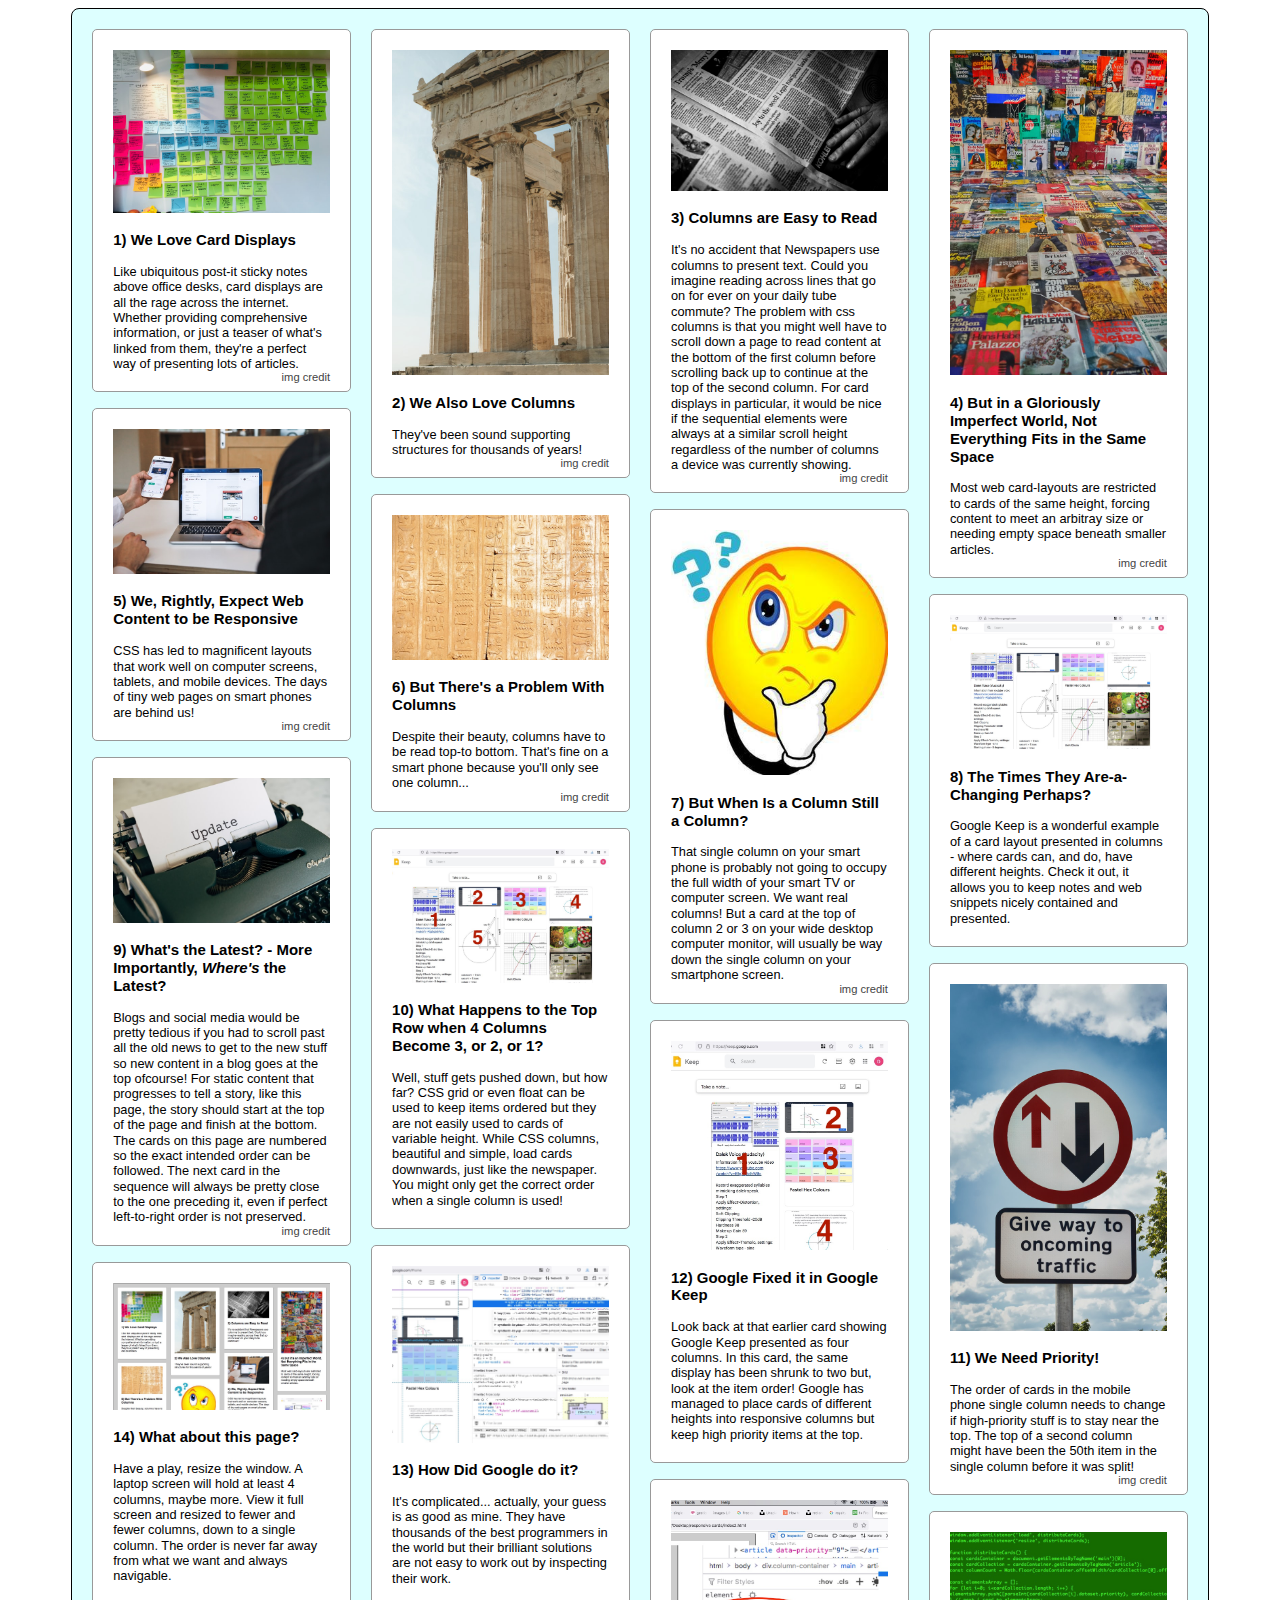
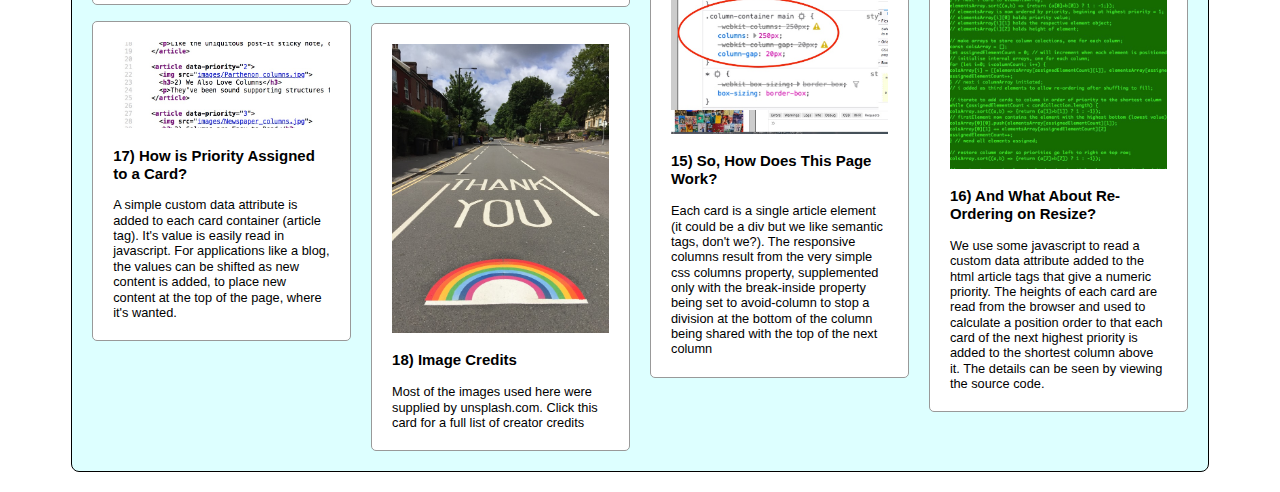
<file: index.html>
<!doctype html>
<html dir="ltr" lang="en-us">
  <head>
    <meta charset="utf-8">
    <meta name="viewport" content="width=device-width, initial-scale=1">
    <title>Responsive Card Columns</title>
    <link rel="stylesheet" href="styles.css">
    <script src="priority.js" defer></script>
  </head>
  <body>

  <div class="column-container">
  <main>

  <article data-priority="1">
    <img src="images/Stickies_post-it_notes.jpg">
    <h3>1) We Love Card Displays</h3>
    <p>Like ubiquitous post-it sticky notes above office desks, card displays are all the rage across the internet. Whether providing comprehensive information, or just a teaser of what's linked from them, they're a perfect way of presenting lots of articles.</p>
    <span class="small-block"><a class="small" href="acknowledgements.html" target=”_blank”>img credit</a></span>
  </article>

  <article data-priority="2">    
    <img src="images/Parthenon_columns.jpg">
    <h3>2) We Also Love Columns</h3>
    <p>They've been sound supporting structures for thousands of years!</p> 
    <span class="small-block"><a class="small" href="acknowledgements.html" target=”_blank”>img credit</a></span>
  </article>

  <article data-priority="3">
    <img src="images/Newspaper_columns.jpg">
    <h3>3) Columns are Easy to Read</h3>
    <p>It's no accident that Newspapers use columns to present text. Could you imagine reading across lines that go on for ever on your daily tube commute? The problem with css columns is that you might well have to scroll down a page to read content at the bottom of the first column before scrolling back up to continue at the top of the second column. For card displays in particular, it would be nice if the sequential elements were always at a similar scroll height regardless of the number of columns a device was currently showing.</p> 
    <span class="small-block"><a class="small" href="acknowledgements.html" target=”_blank”>img credit</a></span>
  </article>

  <article data-priority="4">
    <img src="images/Magazine_bookstand.jpg">
    <h3>4) But in a Gloriously Imperfect World, Not Everything Fits in the Same Space</h3>
    <p>Most web card-layouts are restricted to cards of the same height, forcing content to meet an arbitray size or needing empty space beneath smaller articles.</p>
    <span class="small-block"><a class="small" href="acknowledgements.html" target=”_blank”>img credit</a></span>
  </article>

  <article data-priority="5">
    <img src="images/phone_and_laptop.jpg">
    <h3>5) We, Rightly, Expect Web Content to be Responsive</h3>
    <p>CSS has led to magnificent layouts that work well on computer screens, tablets, and mobile devices. The days of tiny web pages on smart phones are behind us!</p>
    <span class="small-block"><a class="small" href="acknowledgements.html" target=”_blank”>img credit</a></span> 
  </article>

  <article data-priority="6">    
    <img src="images/Hieroglyphics.jpg">
    <h3>6) But There's a Problem With Columns</h3>
    <p>Despite their beauty, columns have to be read top-to bottom. That's fine on a smart phone because you'll only see one column...</p>
    <span class="small-block"><a class="small" href="acknowledgements.html" target=”_blank”>img credit</a></span>
  </article>

  <article data-priority="7">
    <img src="images/puzzled_emoji.jpg">
    <h3>7) But When Is a Column Still a Column?</h3>
    <p>That single column on your smart phone is probably not going to occupy the full width of your smart TV or computer screen. We want real columns! But a card at the top of column 2 or 3 on your wide desktop computer monitor, will usually be way down the single column on your smartphone screen.</p>
    <span class="small-block"><a class="small" href="acknowledgements.html" target=”_blank”>img credit</a></span>
  </article>

  <article data-priority="8">    
    <img src="images/Google_Keep.jpg">
    <h3>8) The Times They Are-a-Changing Perhaps?</h3>
    <p>Google Keep is a wonderful example of a card layout presented in columns - where cards can, and do, have different heights. Check it out, it allows you to keep notes and web snippets nicely contained and presented.</p> 
  </article>

  <article data-priority="9">
    <img src="images/update.jpg">
    <h3>9) What's the Latest? - More Importantly, <i>Where's</i> the Latest?</h3>
    <p>Blogs and social media would be pretty tedious if you had to scroll past all the old news to get to the new stuff so new content in a blog goes at the top ofcourse! For static content that progresses to tell a story, like this page, the story should start at the top of the page and finish at the bottom. The cards on this page are numbered so the exact intended order can be followed. The next card in the sequence will always be pretty close to the one preceding it, even if perfect left-to-right order is not preserved.</p>
     <span class="small-block"><a class="small" href="acknowledgements.html" target=”_blank”>img credit</a></span> 
  </article>

  <article data-priority="10">
    <img src="images/Google_Keep_4_cols.jpg">
    <h3>10) What Happens to the Top Row when 4 Columns Become 3, or 2, or 1?</h3>
    <p>Well, stuff gets pushed down, but how far? CSS grid or even float can be used to keep items ordered but they are not easily used to cards of variable height. While CSS columns, beautiful and simple, load cards downwards, just like the newspaper. You might only get the correct order when a single column is used! </p>
  </article>

  <article data-priority="11">    
    <img src="images/priority.jpg">
    <h3>11) We Need Priority!</h3>
    <p>The order of cards in the mobile phone single column needs to change if high-priority stuff is to stay near the top. The top of a second column might have been the 50th item in the single column before it was split!</p> 
    <span class="small-block"><a class="small" href="acknowledgements.html" target=”_blank”>img credit</a></span>
  </article>

  <article data-priority="12">    
    <img src="images/Google_Keep_2columns.jpg">
    <h3>12) Google Fixed it in Google Keep</h3>
    <p>Look back at that earlier card showing Google Keep presented as four columns. In this card, the same display has been shrunk to two but, look at the item order! Google has managed to place cards of different heights into responsive columns but keep high priority items at the top.</p> 
  </article>
    
  <article data-priority="13">    
    <img src="images/Google_Keep_inspector.jpg">
    <h3>13) How Did Google do it?</h3>
    <p>It's complicated... actually, your guess is as good as mine. They have thousands of the best programmers in the world but their brilliant solutions are not easy to work out by inspecting their work.</p> 
  </article>

  <article data-priority="14">    
    <img src="images/this_page.jpg">
    <h3>14) What about this page?</h3>
    <p>Have a play, resize the window. A laptop screen will hold at least 4 columns, maybe more. View it full screen and resized to fewer and fewer columns, down to a single column. The order is never far away from what we want and always navigable.</p> 
  </article>

  <article data-priority="15">    
    <img src="images/css_code.jpg">
    <h3>15) So, How Does This Page Work?</h3>
    <p>Each card is a single article element (it could be a div but we like semantic tags, don't we?). The responsive columns result from the very simple css columns property, supplemented only with the break-inside property being set to avoid-column to stop a division at the bottom of the column being shared with the top of the next column</p> 
  </article>

  <article data-priority="16">    
    <img src="images/javascript.jpg">
    <h3>16) And What About Re-Ordering on Resize?</h3>
    <p>We use some javascript to read a custom data attribute added to the html article tags that give a numeric priority. The heights of each card are read from the browser and used to calculate a position order to that each card of the next highest priority is added to the shortest column above it. The details can be seen by viewing the source code.</p> 
  </article>

  <article data-priority="17">    
    <img src="images/data_attribute.jpg">
    <h3>17) How is Priority Assigned to a Card?</h3>
    <p>A simple custom data attribute is added to each card container (article tag). It's value is easily read in javascript. For applications like a blog, the values can be shifted as new content is added, to place new content at the top of the page, where it's wanted.</p> 
  </article>

  <article data-priority="18">
    <a class="panel" href="acknowledgements.html" target=”_blank”>  
    <img src="images/thankyou.jpg">
    <h3>18) Image Credits</h3>
    <p>Most of the images used here were supplied by unsplash.com. Click this card for a full list of creator credits</p>
     </a> 
  </article>
    

  </main>
  </div>


  </body>
</html>
</file>
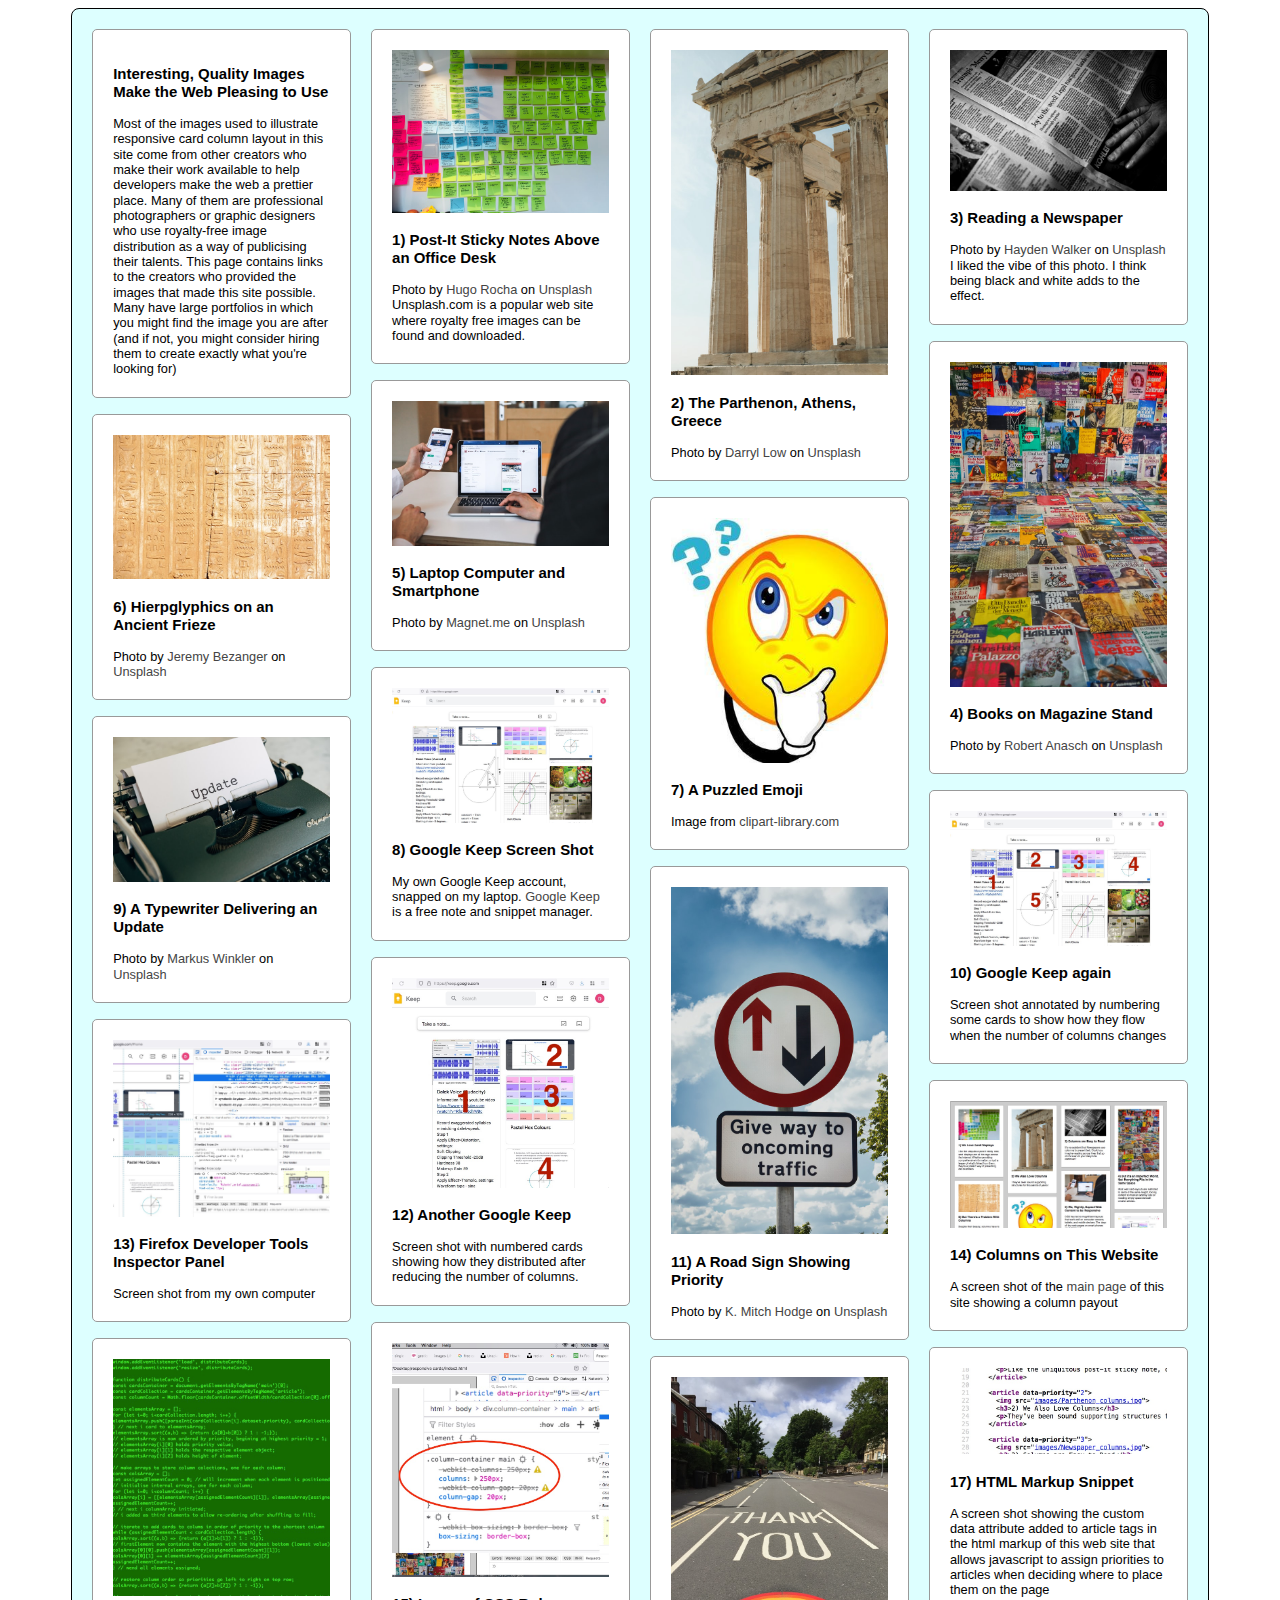
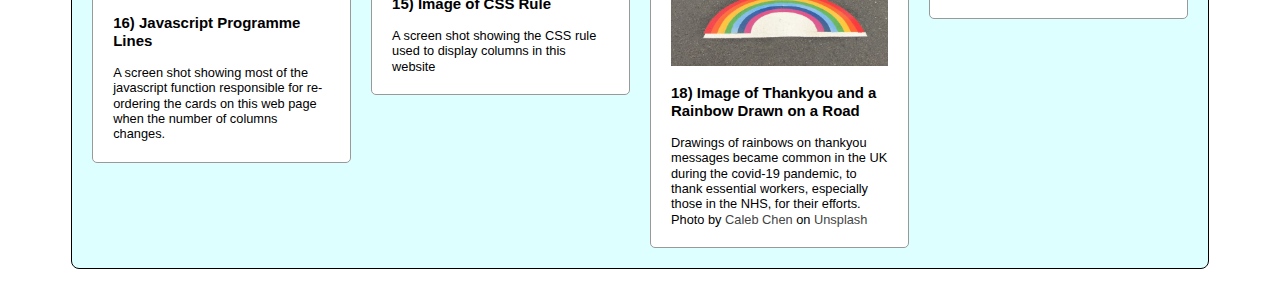
<file: acknowledgements.html>
<!doctype html>
<html dir="ltr" lang="en-us">
  <head>
    <meta charset="utf-8">
    <meta name="viewport" content="width=device-width, initial-scale=1">
    <title>Responsive Card Columns</title>
    <link rel="stylesheet" href="styles.css">
    <script src="priority.js" defer></script>
  </head>
  <body>

  <div class="column-container">
  <main>

    <article data-priority="0">    
    <h3>Interesting, Quality Images Make the Web Pleasing to Use</h3>
    <p>Most of the images used to illustrate responsive card column layout in this site come from other creators who make their work available to help developers make the web a prettier place. Many of them are professional photographers or graphic designers who use royalty-free image distribution as a way of publicising their talents. This page contains links to the creators who provided the images that made this site possible. Many have large portfolios in which you might find the image you are after (and if not, you might consider hiring them to create exactly what you're looking for)</p>
  </article>

  <article data-priority="1">
    <img src="images/Stickies_post-it_notes.jpg">
    <h3>1) Post-It Sticky Notes Above an Office Desk</h3>
    <p>Photo by <a href="https://unsplash.com/@hugorrocha?utm_source=unsplash&utm_medium=referral&utm_content=creditCopyText" class="credit" target="_blank">Hugo Rocha</a> on <a href="https://unsplash.com/s/photos/stickies?utm_source=unsplash&utm_medium=referral&utm_content=creditCopyText" class="credit" target="_blank">Unsplash</a> Unsplash.com is a popular web site where royalty free images can be found and downloaded.</p>
  </article>

  <article data-priority="2">    
    <img src="images/Parthenon_columns.jpg">
    <h3>2) The Parthenon, Athens, Greece</h3>
    <p>Photo by <a href="https://unsplash.com/@1188low?utm_source=unsplash&utm_medium=referral&utm_content=creditCopyText" class="credit" target="_blank">Darryl Low</a> on <a href="https://unsplash.com/s/photos/columns?utm_source=unsplash&utm_medium=referral&utm_content=creditCopyText" class="credit" target="_blank">Unsplash</a></p>
  </article>

  <article data-priority="3">
    <img src="images/Newspaper_columns.jpg">
    <h3>3) Reading a Newspaper</h3>
    <p>Photo by <a href="https://unsplash.com/@haydenwalker?utm_source=unsplash&utm_medium=referral&utm_content=creditCopyText" class="credit" target="_blank">Hayden Walker</a> on <a href="https://unsplash.com/s/photos/newspaper-columns?utm_source=unsplash&utm_medium=referral&utm_content=creditCopyText" class="credit" target="_blank">Unsplash</a> I liked the vibe of this photo. I think being black and white adds to the effect.</p>
  </article>

  <article data-priority="4">
    <img src="images/Magazine_bookstand.jpg">
    <h3>4) Books on Magazine Stand</h3>
    <p>Photo by <a href="https://unsplash.com/@diesektion?utm_source=unsplash&utm_medium=referral&utm_content=creditCopyText" class="credit" target="_blank">Robert Anasch</a> on <a href="https://unsplash.com/s/photos/magazine-layout?utm_source=unsplash&utm_medium=referral&utm_content=creditCopyText" class="credit" target="_blank">Unsplash</a></p>
  </article>

  <article data-priority="5">
    <img src="images/phone_and_laptop.jpg">
    <h3>5) Laptop Computer and Smartphone</h3>
    <p>Photo by <a href="https://unsplash.com/@magnetme?utm_source=unsplash&utm_medium=referral&utm_content=creditCopyText" class="credit" target="_blank">Magnet.me</a> on <a href="https://unsplash.com/s/photos/phone-and-laptop?utm_source=unsplash&utm_medium=referral&utm_content=creditCopyText" class="credit" target="_blank">Unsplash</a></p> 
  </article>

  <article data-priority="6">    
    <img src="images/Hieroglyphics.jpg">
    <h3>6) Hierpglyphics on an Ancient Frieze</h3>
    <p>Photo by <a href="https://unsplash.com/@unarchive?utm_source=unsplash&utm_medium=referral&utm_content=creditCopyText" class="credit" target="_blank">Jeremy Bezanger</a> on <a href="https://unsplash.com/s/photos/text-columns?utm_source=unsplash&utm_medium=referral&utm_content=creditCopyText" class="credit" target="_blank">Unsplash</a></p>
  </article>

  <article data-priority="7">
    <img src="images/puzzled_emoji.jpg">
    <h3>7) A Puzzled Emoji</h3>
    <p>Image from <a href="http://clipart-library.com/clipart/kcMbGXq6i.htm"  class="credit" target="_blank">clipart-library.com</a></p>
  </article>

  <article data-priority="8">    
    <img src="images/Google_Keep.jpg">
    <h3>8) Google Keep Screen Shot</h3>
    <p>My own Google Keep account, snapped on my laptop. <a href="http://www.google.com/keep" class="credit" target="_blank">Google Keep</a> is a free note and snippet manager.</p> 
  </article>

  <article data-priority="9">
    <img src="images/update.jpg">
    <h3>9) A Typewriter Delivering an Update</h3>
    <p>Photo by <a href="https://unsplash.com/@markuswinkler?utm_source=unsplash&utm_medium=referral&utm_content=creditCopyText" class="credit" target="_blank">Markus Winkler</a> on <a href="https://unsplash.com/s/photos/breaking-news?utm_source=unsplash&utm_medium=referral&utm_content=creditCopyText" class="credit" target="_blank">Unsplash</a></p> 
  </article>

  <article data-priority="10">
    <img src="images/Google_Keep_4_cols.jpg">
    <h3>10) Google Keep again</h3>
    <p>Screen shot annotated by numbering some cards to show how they flow when the number of columns changes</p>
  </article>

  <article data-priority="11">    
    <img src="images/priority.jpg">
    <h3>11) A Road Sign Showing Priority</h3>
    <p>Photo by <a href="https://unsplash.com/@kmitchhodge?utm_source=unsplash&utm_medium=referral&utm_content=creditCopyText" class="credit" target="_blank">K. Mitch Hodge</a> on <a href="https://unsplash.com/s/photos/road-sign?utm_source=unsplash&utm_medium=referral&utm_content=creditCopyText" class="credit" target="_blank">Unsplash</a></p>
  </article>

  <article data-priority="12">    
    <img src="images/Google_Keep_2columns.jpg">
    <h3>12) Another Google Keep</h3>
    <p>Screen shot with numbered cards showing how they distributed after reducing the number of columns.</p> 
  </article>
    
  <article data-priority="13">    
    <img src="images/Google_Keep_inspector.jpg">
    <h3>13) Firefox Developer Tools Inspector Panel</h3>
    <p>Screen shot from my own computer</p> 
  </article>

  <article data-priority="14">    
    <img src="images/this_page.jpg">
    <h3>14) Columns on This Website </h3>
    <p>A screen shot of the <a href="index.html" class="credit">main page</a> of this site showing a column payout</p> 
  </article>

  <article data-priority="15">    
    <img src="images/css_code.jpg">
    <h3>15) Image of CSS Rule</h3>
    <p>A screen shot showing the CSS rule used to display columns in this website</p> 
  </article>

  <article data-priority="16">    
    <img src="images/javascript.jpg">
    <h3>16) Javascript Programme Lines</h3>
    <p>A screen shot showing most of the javascript function responsible for re-ordering the cards on this web page when the number of columns changes.</p> 
  </article>

  <article data-priority="17">    
    <img src="images/data_attribute.jpg">
    <h3>17) HTML Markup Snippet</h3>
    <p>A screen shot showing the custom data attribute added to article tags in the html markup of this web site that allows javascript to assign priorities to articles when deciding where to place them on the page</p> 
  </article>

  <article data-priority="18">  
    <img src="images/thankyou.jpg">
    <h3>18) Image of Thankyou and a Rainbow Drawn on a Road</h3>
    <p>Drawings of rainbows on thankyou messages became common in the UK during the covid-19 pandemic, to thank essential workers, especially those in the NHS, for their efforts. Photo by <a href="https://unsplash.com/@calebchen?utm_source=unsplash&utm_medium=referral&utm_content=creditCopyText" class="credit" target="_blank">Caleb Chen</a> on <a href="https://unsplash.com/s/photos/thank-you?utm_source=unsplash&utm_medium=referral&utm_content=creditCopyText" class="credit" target="_blank">Unsplash</a></p>
  </article>
    




  </main>
  </div>


  </body>
</html>
</file>
<file: styles.css>
* {
  -webkit-box-sizing: border-box;
          box-sizing: border-box; }

body {
  font-family: 'Open Sans', sans-serif;
  font-size: 80%;
  background: #fff;
  line-height: 1.2; }

img {
  width: 100%; }

article {
  padding: 20px;
  border: 1px solid #999;
  border-radius: 5px;
  background: #fff; }

.column-container { 
  width: 90%;
  border: 1px solid black;
  border-radius: 8px;
  padding: 20px;
  margin: auto;
  background: #dff;
  margin-bottom: 20px;
}

.column-container main {
  -webkit-columns: 250px;
          columns: 250px;
  -webkit-column-gap: 20px;
          column-gap: 20px; 
}

.column-container div.col-wrapper{
  -webkit-column-break-inside: avoid;
  break-inside: avoid-column;
  margin-bottom: 1rem; 
}

.column-container article {
  -webkit-column-break-inside: avoid;
  break-inside: avoid-column;
  margin-bottom: 1rem; 
}

span.small-block {
  color: green;
  display: block;
  font-size: 0.7rem;
  margin: 0;
  padding: 0;
  float: right;
}

p {
  margin-bottom: 0;
  padding-bottom: 0;
}

a.small, a.credit {
  color: #444;
  text-decoration: none;
  cursor: pointer;
  font-weight: 300;
}

a.small:hover, a.credit:hover {
  color: #44a;
  font-weight: 400;
}

a.panel {
  text-decoration: none;
  cursor: pointer;
  color: #000;
}
  
a.panel:hover {
  opacity: 0.8;
}
</file>
